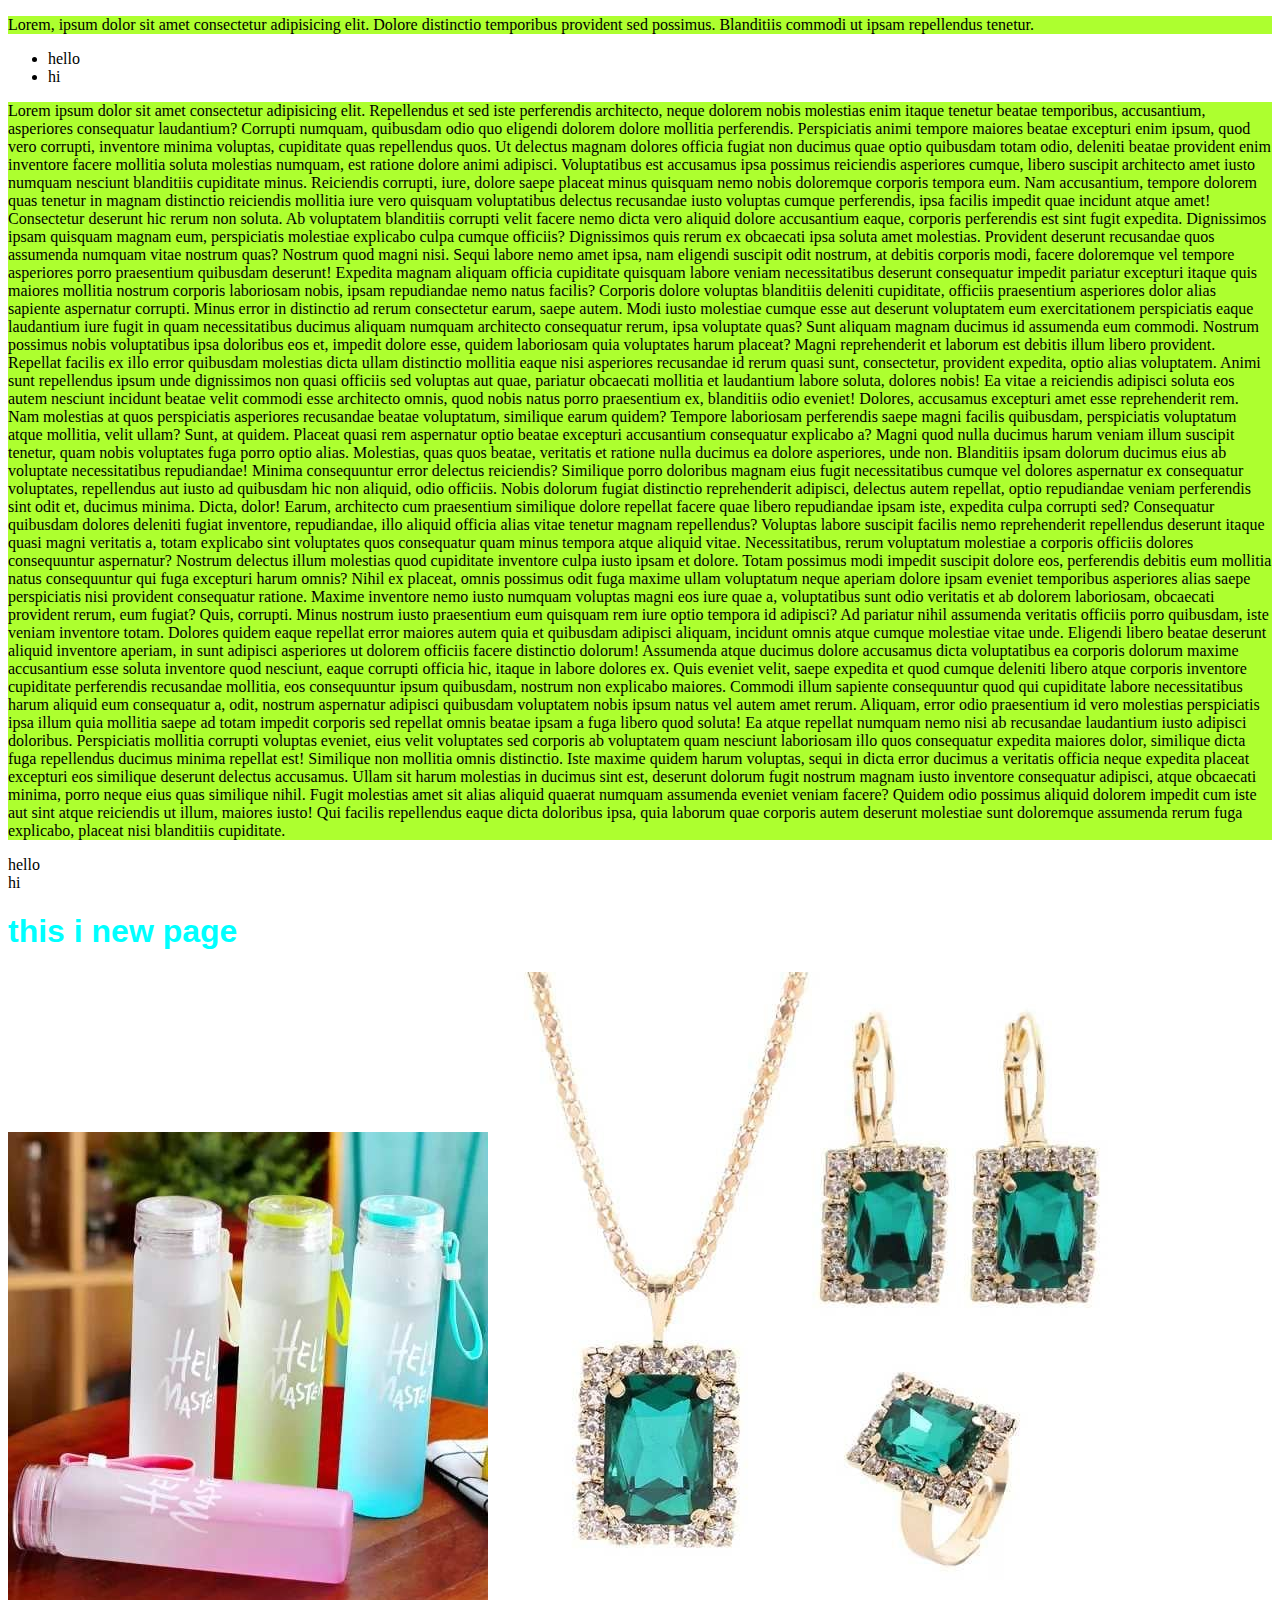
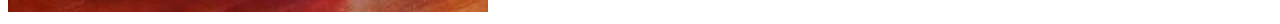
<file: index.html>
<!DOCTYPE html>
<html lang="en">
<head>
    <meta charset="UTF-8">
    <meta http-equiv="X-UA-Compatible" content="IE=edge">
    <meta name="viewport" content="width=device-width, initial-scale=1.0">
    <title>food website</title>
    <link rel="stylesheet" href="style.css">
</head>
<body>
    <title>this is my new tittle</title>
    <P>Lorem, ipsum dolor sit amet consectetur adipisicing elit. Dolore distinctio temporibus provident sed possimus. Blanditiis commodi ut ipsam repellendus tenetur.</P>
    <ul><li>hello</li>
    <li>hi</li></ul>
    <p>Lorem ipsum dolor sit amet consectetur adipisicing elit. Repellendus et sed iste perferendis architecto, neque dolorem nobis molestias enim itaque tenetur beatae temporibus, accusantium, asperiores consequatur laudantium? Corrupti numquam, quibusdam odio quo eligendi dolorem dolore mollitia perferendis. Perspiciatis animi tempore maiores beatae excepturi enim ipsum, quod vero corrupti, inventore minima voluptas, cupiditate quas repellendus quos. Ut delectus magnam dolores officia fugiat non ducimus quae optio quibusdam totam odio, deleniti beatae provident enim inventore facere mollitia soluta molestias numquam, est ratione dolore animi adipisci. Voluptatibus est accusamus ipsa possimus reiciendis asperiores cumque, libero suscipit architecto amet iusto numquam nesciunt blanditiis cupiditate minus. Reiciendis corrupti, iure, dolore saepe placeat minus quisquam nemo nobis doloremque corporis tempora eum. Nam accusantium, tempore dolorem quas tenetur in magnam distinctio reiciendis mollitia iure vero quisquam voluptatibus delectus recusandae iusto voluptas cumque perferendis, ipsa facilis impedit quae incidunt atque amet! Consectetur deserunt hic rerum non soluta. Ab voluptatem blanditiis corrupti velit facere nemo dicta vero aliquid dolore accusantium eaque, corporis perferendis est sint fugit expedita. Dignissimos ipsam quisquam magnam eum, perspiciatis molestiae explicabo culpa cumque officiis? Dignissimos quis rerum ex obcaecati ipsa soluta amet molestias. Provident deserunt recusandae quos assumenda numquam vitae nostrum quas? Nostrum quod magni nisi. Sequi labore nemo amet ipsa, nam eligendi suscipit odit nostrum, at debitis corporis modi, facere doloremque vel tempore asperiores porro praesentium quibusdam deserunt! Expedita magnam aliquam officia cupiditate quisquam labore veniam necessitatibus deserunt consequatur impedit pariatur excepturi itaque quis maiores mollitia nostrum corporis laboriosam nobis, ipsam repudiandae nemo natus facilis? Corporis dolore voluptas blanditiis deleniti cupiditate, officiis praesentium asperiores dolor alias sapiente aspernatur corrupti. Minus error in distinctio ad rerum consectetur earum, saepe autem. Modi iusto molestiae cumque esse aut deserunt voluptatem eum exercitationem perspiciatis eaque laudantium iure fugit in quam necessitatibus ducimus aliquam numquam architecto consequatur rerum, ipsa voluptate quas? Sunt aliquam magnam ducimus id assumenda eum commodi. Nostrum possimus nobis voluptatibus ipsa doloribus eos et, impedit dolore esse, quidem laboriosam quia voluptates harum placeat? Magni reprehenderit et laborum est debitis illum libero provident. Repellat facilis ex illo error quibusdam molestias dicta ullam distinctio mollitia eaque nisi asperiores recusandae id rerum quasi sunt, consectetur, provident expedita, optio alias voluptatem. Animi sunt repellendus ipsum unde dignissimos non quasi officiis sed voluptas aut quae, pariatur obcaecati mollitia et laudantium labore soluta, dolores nobis! Ea vitae a reiciendis adipisci soluta eos autem nesciunt incidunt beatae velit commodi esse architecto omnis, quod nobis natus porro praesentium ex, blanditiis odio eveniet! Dolores, accusamus excepturi amet esse reprehenderit rem. Nam molestias at quos perspiciatis asperiores recusandae beatae voluptatum, similique earum quidem? Tempore laboriosam perferendis saepe magni facilis quibusdam, perspiciatis voluptatum atque mollitia, velit ullam? Sunt, at quidem. Placeat quasi rem aspernatur optio beatae excepturi accusantium consequatur explicabo a? Magni quod nulla ducimus harum veniam illum suscipit tenetur, quam nobis voluptates fuga porro optio alias. Molestias, quas quos beatae, veritatis et ratione nulla ducimus ea dolore asperiores, unde non. Blanditiis ipsam dolorum ducimus eius ab voluptate necessitatibus repudiandae! Minima consequuntur error delectus reiciendis? Similique porro doloribus magnam eius fugit necessitatibus cumque vel dolores aspernatur ex consequatur voluptates, repellendus aut iusto ad quibusdam hic non aliquid, odio officiis. Nobis dolorum fugiat distinctio reprehenderit adipisci, delectus autem repellat, optio repudiandae veniam perferendis sint odit et, ducimus minima. Dicta, dolor! Earum, architecto cum praesentium similique dolore repellat facere quae libero repudiandae ipsam iste, expedita culpa corrupti sed? Consequatur quibusdam dolores deleniti fugiat inventore, repudiandae, illo aliquid officia alias vitae tenetur magnam repellendus? Voluptas labore suscipit facilis nemo reprehenderit repellendus deserunt itaque quasi magni veritatis a, totam explicabo sint voluptates quos consequatur quam minus tempora atque aliquid vitae. Necessitatibus, rerum voluptatum molestiae a corporis officiis dolores consequuntur aspernatur? Nostrum delectus illum molestias quod cupiditate inventore culpa iusto ipsam et dolore. Totam possimus modi impedit suscipit dolore eos, perferendis debitis eum mollitia natus consequuntur qui fuga excepturi harum omnis? Nihil ex placeat, omnis possimus odit fuga maxime ullam voluptatum neque aperiam dolore ipsam eveniet temporibus asperiores alias saepe perspiciatis nisi provident consequatur ratione. Maxime inventore nemo iusto numquam voluptas magni eos iure quae a, voluptatibus sunt odio veritatis et ab dolorem laboriosam, obcaecati provident rerum, eum fugiat? Quis, corrupti. Minus nostrum iusto praesentium eum quisquam rem iure optio tempora id adipisci? Ad pariatur nihil assumenda veritatis officiis porro quibusdam, iste veniam inventore totam. Dolores quidem eaque repellat error maiores autem quia et quibusdam adipisci aliquam, incidunt omnis atque cumque molestiae vitae unde. Eligendi libero beatae deserunt aliquid inventore aperiam, in sunt adipisci asperiores ut dolorem officiis facere distinctio dolorum! Assumenda atque ducimus dolore accusamus dicta voluptatibus ea corporis dolorum maxime accusantium esse soluta inventore quod nesciunt, eaque corrupti officia hic, itaque in labore dolores ex. Quis eveniet velit, saepe expedita et quod cumque deleniti libero atque corporis inventore cupiditate perferendis recusandae mollitia, eos consequuntur ipsum quibusdam, nostrum non explicabo maiores. Commodi illum sapiente consequuntur quod qui cupiditate labore necessitatibus harum aliquid eum consequatur a, odit, nostrum aspernatur adipisci quibusdam voluptatem nobis ipsum natus vel autem amet rerum. Aliquam, error odio praesentium id vero molestias perspiciatis ipsa illum quia mollitia saepe ad totam impedit corporis sed repellat omnis beatae ipsam a fuga libero quod soluta! Ea atque repellat numquam nemo nisi ab recusandae laudantium iusto adipisci doloribus. Perspiciatis mollitia corrupti voluptas eveniet, eius velit voluptates sed corporis ab voluptatem quam nesciunt laboriosam illo quos consequatur expedita maiores dolor, similique dicta fuga repellendus ducimus minima repellat est! Similique non mollitia omnis distinctio. Iste maxime quidem harum voluptas, sequi in dicta error ducimus a veritatis officia neque expedita placeat excepturi eos similique deserunt delectus accusamus. Ullam sit harum molestias in ducimus sint est, deserunt dolorum fugit nostrum magnam iusto inventore consequatur adipisci, atque obcaecati minima, porro neque eius quas similique nihil. Fugit molestias amet sit alias aliquid quaerat numquam assumenda eveniet veniam facere? Quidem odio possimus aliquid dolorem impedit cum iste aut sint atque reiciendis ut illum, maiores iusto! Qui facilis repellendus eaque dicta doloribus ipsa, quia laborum quae corporis autem deserunt molestiae sunt doloremque assumenda rerum fuga explicabo, placeat nisi blanditiis cupiditate.</p>
    <li>hello</li>
    <li>hi

    </li>
    <h1>this i new page</h1>
    <img src="bottle.jpj.jpg" alt="" srcset="">
    <img src="jew.jpg" alt="">
</body>
</html>
</file>
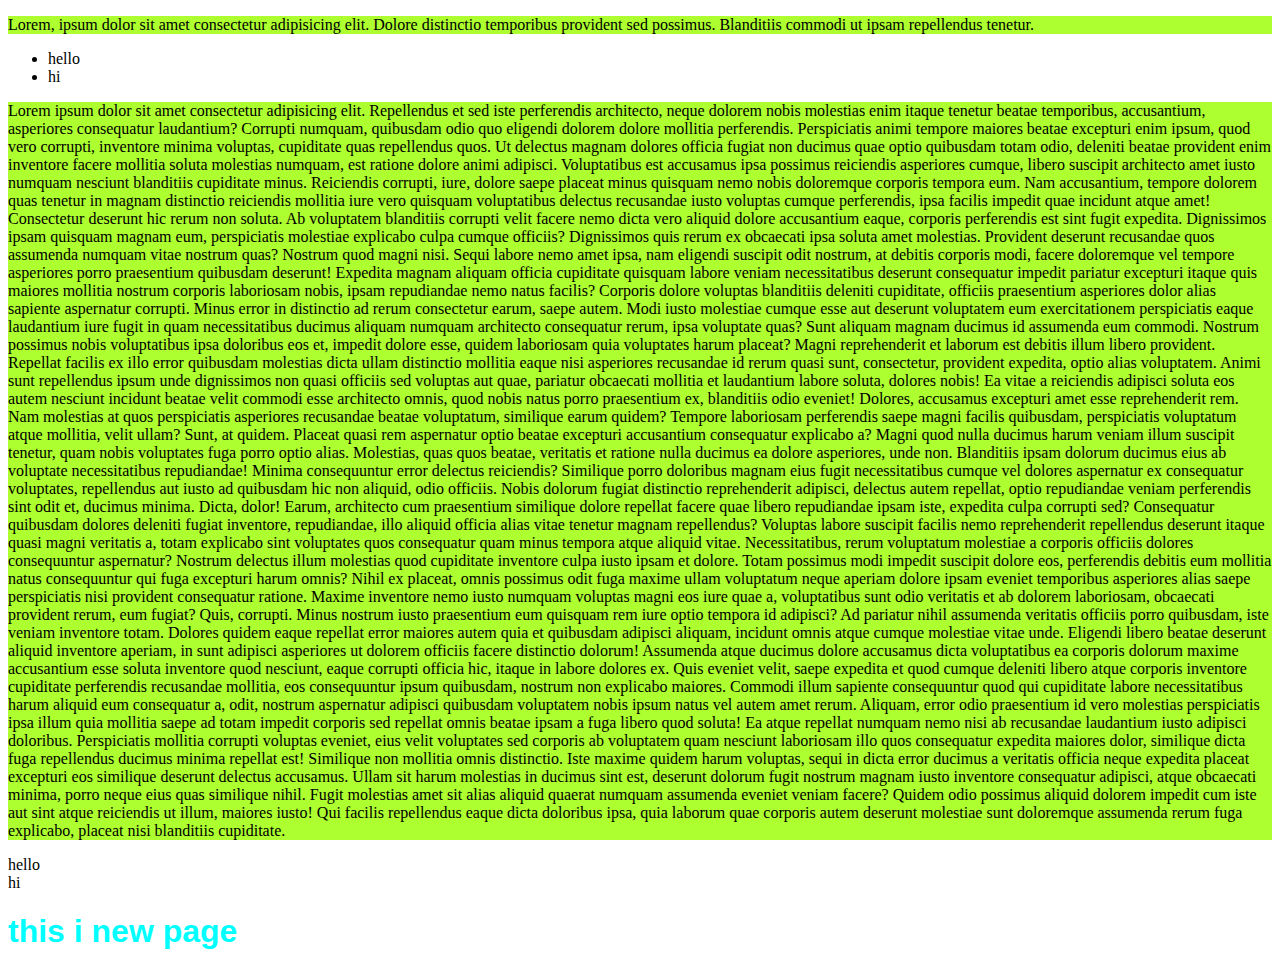
<file: food.html>
<!DOCTYPE html>
<html lang="en">
<head>
    <meta charset="UTF-8">
    <meta http-equiv="X-UA-Compatible" content="IE=edge">
    <meta name="viewport" content="width=device-width, initial-scale=1.0">
    <title>food website</title>
    <link rel="stylesheet" href="style.css">
</head>
<body>
    <title>this is my new tittle</title>
    <P>Lorem, ipsum dolor sit amet consectetur adipisicing elit. Dolore distinctio temporibus provident sed possimus. Blanditiis commodi ut ipsam repellendus tenetur.</P>
    <ul><li>hello</li>
    <li>hi</li></ul>
    <p>Lorem ipsum dolor sit amet consectetur adipisicing elit. Repellendus et sed iste perferendis architecto, neque dolorem nobis molestias enim itaque tenetur beatae temporibus, accusantium, asperiores consequatur laudantium? Corrupti numquam, quibusdam odio quo eligendi dolorem dolore mollitia perferendis. Perspiciatis animi tempore maiores beatae excepturi enim ipsum, quod vero corrupti, inventore minima voluptas, cupiditate quas repellendus quos. Ut delectus magnam dolores officia fugiat non ducimus quae optio quibusdam totam odio, deleniti beatae provident enim inventore facere mollitia soluta molestias numquam, est ratione dolore animi adipisci. Voluptatibus est accusamus ipsa possimus reiciendis asperiores cumque, libero suscipit architecto amet iusto numquam nesciunt blanditiis cupiditate minus. Reiciendis corrupti, iure, dolore saepe placeat minus quisquam nemo nobis doloremque corporis tempora eum. Nam accusantium, tempore dolorem quas tenetur in magnam distinctio reiciendis mollitia iure vero quisquam voluptatibus delectus recusandae iusto voluptas cumque perferendis, ipsa facilis impedit quae incidunt atque amet! Consectetur deserunt hic rerum non soluta. Ab voluptatem blanditiis corrupti velit facere nemo dicta vero aliquid dolore accusantium eaque, corporis perferendis est sint fugit expedita. Dignissimos ipsam quisquam magnam eum, perspiciatis molestiae explicabo culpa cumque officiis? Dignissimos quis rerum ex obcaecati ipsa soluta amet molestias. Provident deserunt recusandae quos assumenda numquam vitae nostrum quas? Nostrum quod magni nisi. Sequi labore nemo amet ipsa, nam eligendi suscipit odit nostrum, at debitis corporis modi, facere doloremque vel tempore asperiores porro praesentium quibusdam deserunt! Expedita magnam aliquam officia cupiditate quisquam labore veniam necessitatibus deserunt consequatur impedit pariatur excepturi itaque quis maiores mollitia nostrum corporis laboriosam nobis, ipsam repudiandae nemo natus facilis? Corporis dolore voluptas blanditiis deleniti cupiditate, officiis praesentium asperiores dolor alias sapiente aspernatur corrupti. Minus error in distinctio ad rerum consectetur earum, saepe autem. Modi iusto molestiae cumque esse aut deserunt voluptatem eum exercitationem perspiciatis eaque laudantium iure fugit in quam necessitatibus ducimus aliquam numquam architecto consequatur rerum, ipsa voluptate quas? Sunt aliquam magnam ducimus id assumenda eum commodi. Nostrum possimus nobis voluptatibus ipsa doloribus eos et, impedit dolore esse, quidem laboriosam quia voluptates harum placeat? Magni reprehenderit et laborum est debitis illum libero provident. Repellat facilis ex illo error quibusdam molestias dicta ullam distinctio mollitia eaque nisi asperiores recusandae id rerum quasi sunt, consectetur, provident expedita, optio alias voluptatem. Animi sunt repellendus ipsum unde dignissimos non quasi officiis sed voluptas aut quae, pariatur obcaecati mollitia et laudantium labore soluta, dolores nobis! Ea vitae a reiciendis adipisci soluta eos autem nesciunt incidunt beatae velit commodi esse architecto omnis, quod nobis natus porro praesentium ex, blanditiis odio eveniet! Dolores, accusamus excepturi amet esse reprehenderit rem. Nam molestias at quos perspiciatis asperiores recusandae beatae voluptatum, similique earum quidem? Tempore laboriosam perferendis saepe magni facilis quibusdam, perspiciatis voluptatum atque mollitia, velit ullam? Sunt, at quidem. Placeat quasi rem aspernatur optio beatae excepturi accusantium consequatur explicabo a? Magni quod nulla ducimus harum veniam illum suscipit tenetur, quam nobis voluptates fuga porro optio alias. Molestias, quas quos beatae, veritatis et ratione nulla ducimus ea dolore asperiores, unde non. Blanditiis ipsam dolorum ducimus eius ab voluptate necessitatibus repudiandae! Minima consequuntur error delectus reiciendis? Similique porro doloribus magnam eius fugit necessitatibus cumque vel dolores aspernatur ex consequatur voluptates, repellendus aut iusto ad quibusdam hic non aliquid, odio officiis. Nobis dolorum fugiat distinctio reprehenderit adipisci, delectus autem repellat, optio repudiandae veniam perferendis sint odit et, ducimus minima. Dicta, dolor! Earum, architecto cum praesentium similique dolore repellat facere quae libero repudiandae ipsam iste, expedita culpa corrupti sed? Consequatur quibusdam dolores deleniti fugiat inventore, repudiandae, illo aliquid officia alias vitae tenetur magnam repellendus? Voluptas labore suscipit facilis nemo reprehenderit repellendus deserunt itaque quasi magni veritatis a, totam explicabo sint voluptates quos consequatur quam minus tempora atque aliquid vitae. Necessitatibus, rerum voluptatum molestiae a corporis officiis dolores consequuntur aspernatur? Nostrum delectus illum molestias quod cupiditate inventore culpa iusto ipsam et dolore. Totam possimus modi impedit suscipit dolore eos, perferendis debitis eum mollitia natus consequuntur qui fuga excepturi harum omnis? Nihil ex placeat, omnis possimus odit fuga maxime ullam voluptatum neque aperiam dolore ipsam eveniet temporibus asperiores alias saepe perspiciatis nisi provident consequatur ratione. Maxime inventore nemo iusto numquam voluptas magni eos iure quae a, voluptatibus sunt odio veritatis et ab dolorem laboriosam, obcaecati provident rerum, eum fugiat? Quis, corrupti. Minus nostrum iusto praesentium eum quisquam rem iure optio tempora id adipisci? Ad pariatur nihil assumenda veritatis officiis porro quibusdam, iste veniam inventore totam. Dolores quidem eaque repellat error maiores autem quia et quibusdam adipisci aliquam, incidunt omnis atque cumque molestiae vitae unde. Eligendi libero beatae deserunt aliquid inventore aperiam, in sunt adipisci asperiores ut dolorem officiis facere distinctio dolorum! Assumenda atque ducimus dolore accusamus dicta voluptatibus ea corporis dolorum maxime accusantium esse soluta inventore quod nesciunt, eaque corrupti officia hic, itaque in labore dolores ex. Quis eveniet velit, saepe expedita et quod cumque deleniti libero atque corporis inventore cupiditate perferendis recusandae mollitia, eos consequuntur ipsum quibusdam, nostrum non explicabo maiores. Commodi illum sapiente consequuntur quod qui cupiditate labore necessitatibus harum aliquid eum consequatur a, odit, nostrum aspernatur adipisci quibusdam voluptatem nobis ipsum natus vel autem amet rerum. Aliquam, error odio praesentium id vero molestias perspiciatis ipsa illum quia mollitia saepe ad totam impedit corporis sed repellat omnis beatae ipsam a fuga libero quod soluta! Ea atque repellat numquam nemo nisi ab recusandae laudantium iusto adipisci doloribus. Perspiciatis mollitia corrupti voluptas eveniet, eius velit voluptates sed corporis ab voluptatem quam nesciunt laboriosam illo quos consequatur expedita maiores dolor, similique dicta fuga repellendus ducimus minima repellat est! Similique non mollitia omnis distinctio. Iste maxime quidem harum voluptas, sequi in dicta error ducimus a veritatis officia neque expedita placeat excepturi eos similique deserunt delectus accusamus. Ullam sit harum molestias in ducimus sint est, deserunt dolorum fugit nostrum magnam iusto inventore consequatur adipisci, atque obcaecati minima, porro neque eius quas similique nihil. Fugit molestias amet sit alias aliquid quaerat numquam assumenda eveniet veniam facere? Quidem odio possimus aliquid dolorem impedit cum iste aut sint atque reiciendis ut illum, maiores iusto! Qui facilis repellendus eaque dicta doloribus ipsa, quia laborum quae corporis autem deserunt molestiae sunt doloremque assumenda rerum fuga explicabo, placeat nisi blanditiis cupiditate.</p>
    <li>hello</li>
    <li>hi

    </li>
    <h1>this i new page</h1>
</body>
</html>
</file>
<file: style.css>
h1{
    color: aqua;
    font-family: 'Gill Sans', 'Gill Sans MT', Calibri, 'Trebuchet MS', sans-serif;
}
p{
    background-color:greenyellow ;
}
</file>
